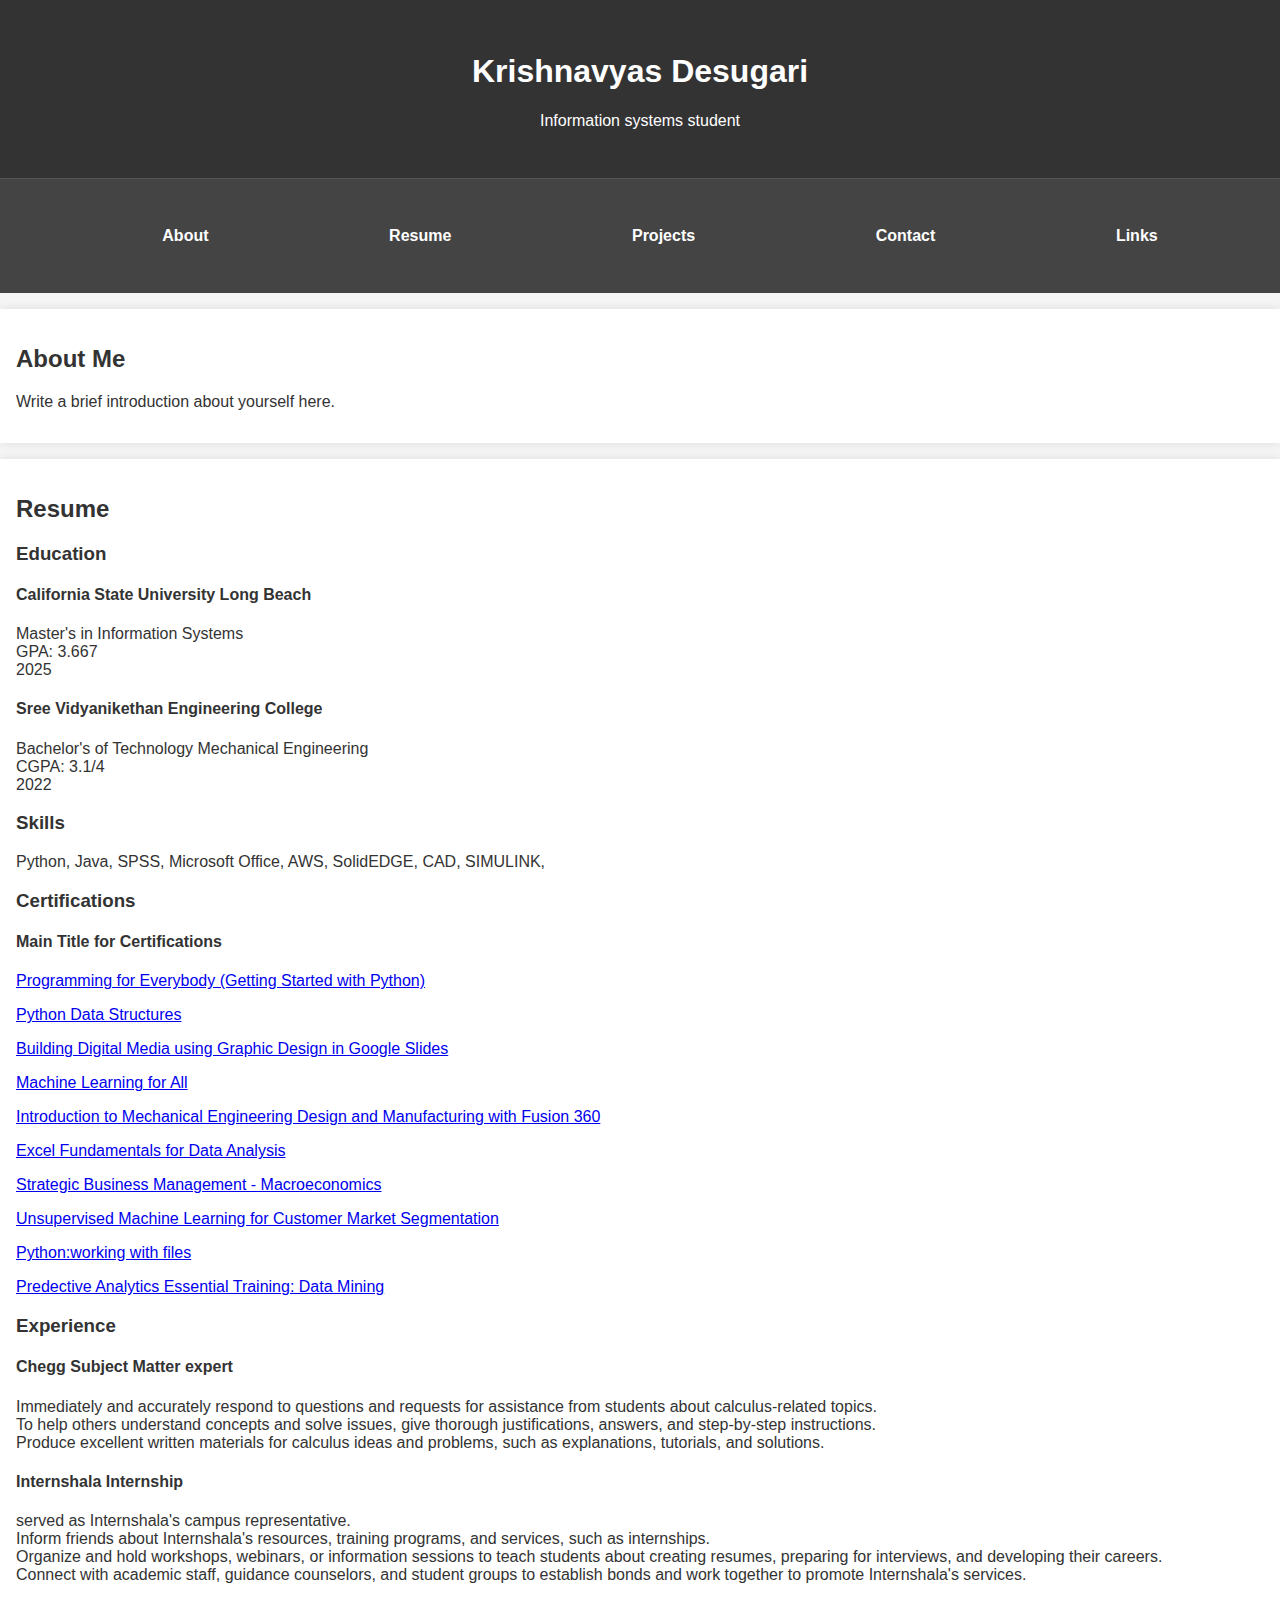
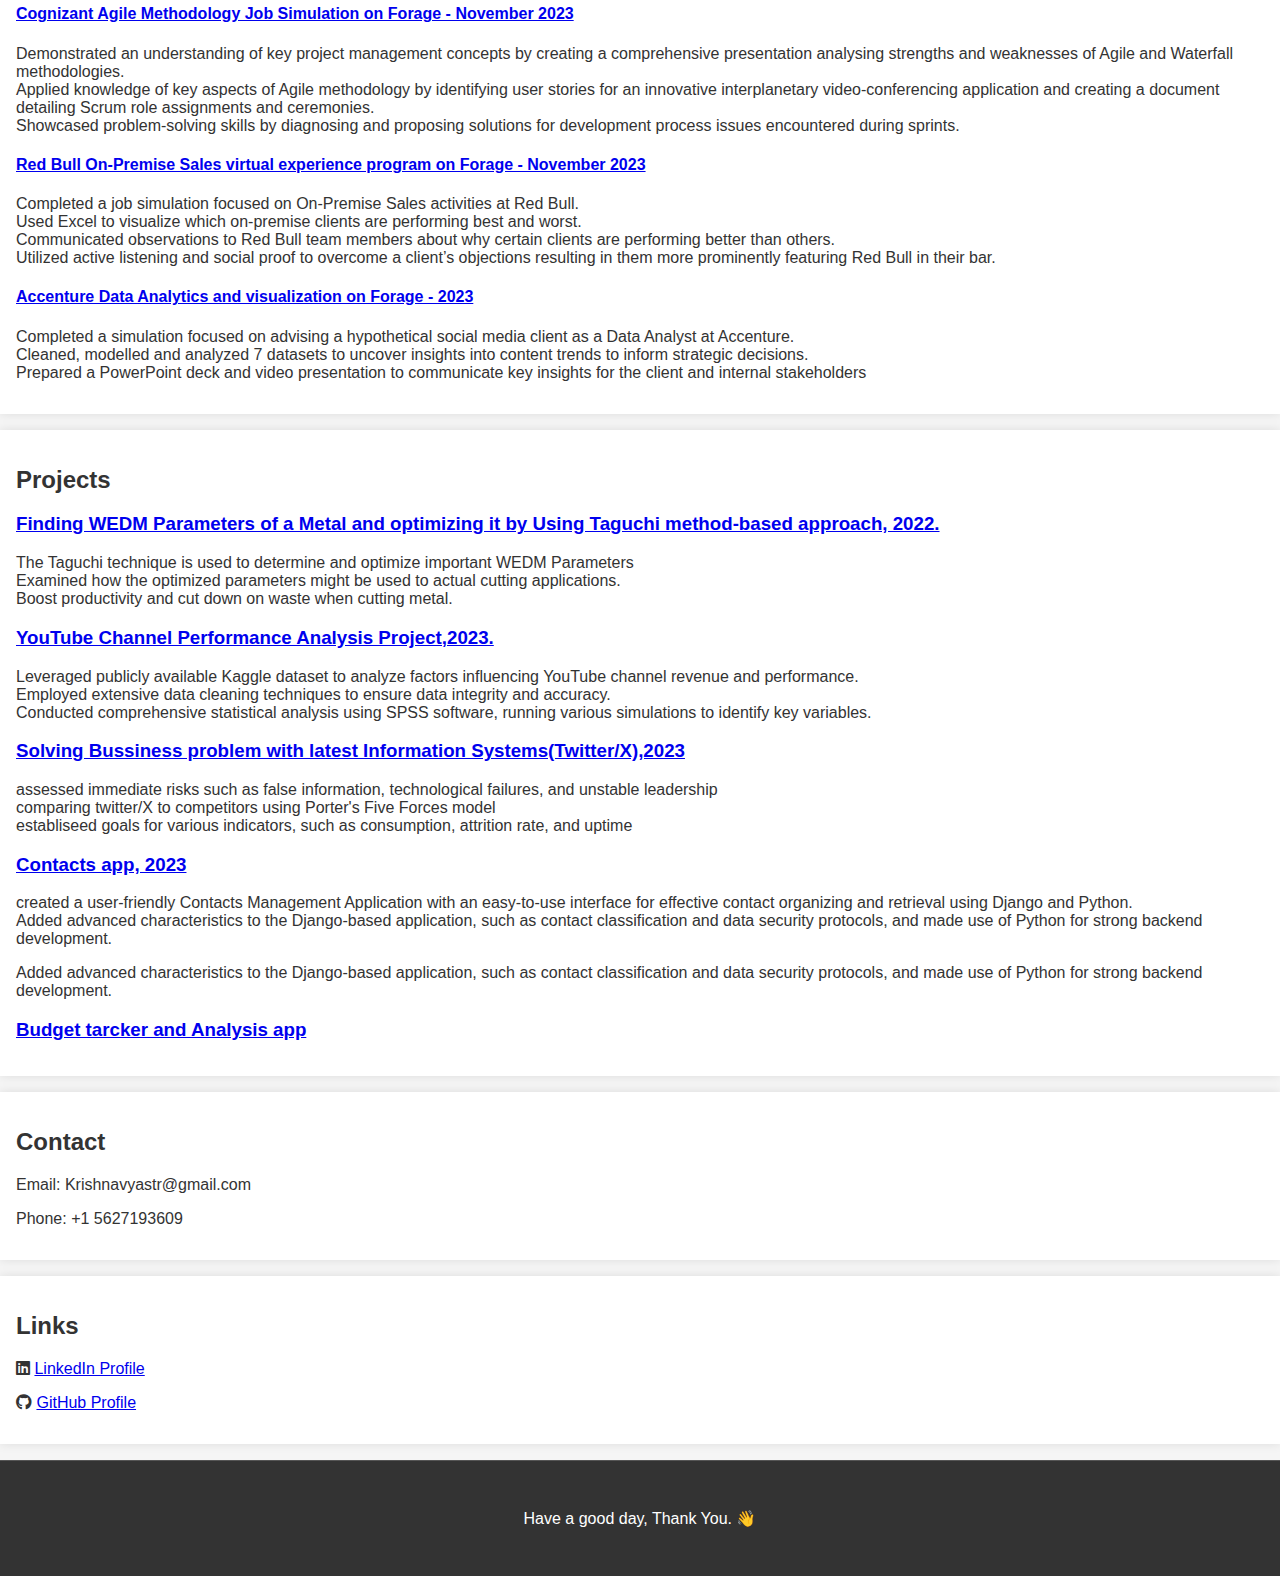
<file: index.html>
<!DOCTYPE html>
<html lang="en">
<head>
    <meta charset="UTF-8">
    <meta name="viewport" content="width=device-width, initial-scale=1.0">
    <link rel="stylesheet" href="style.css">
    <link rel="stylesheet" href="https://cdnjs.cloudflare.com/ajax/libs/font-awesome/6.0.0/css/all.min.css">
    <!-- Include FontAwesome CSS -->

    <title>Krishnavyas Desugari </title>
</head>
<body>
    <header>
        <h1>Krishnavyas Desugari</h1>
        <p>Information systems student</p>
    </header>

    <nav>
        <ul>
            <li><a href="#about">About</a></li>
            <li><a href="#resume">Resume</a></li>
            <li><a href="#projects">Projects</a></li>
            <li><a href="#contact">Contact</a></li>
            <li><a href="#links">Links</a></li>
        </ul>
    </nav>

    <section id="about">
        <h2>About Me</h2>
        <p>Write a brief introduction about yourself here.</p>
    </section>

    <section id="resume">
        <h2>Resume</h2>
        <h3>Education</h3>
        <h4>California State University Long Beach</h4>
        <p>Master's in Information Systems<br>GPA: 3.667<br>2025</p>
        <h4>Sree Vidyanikethan Engineering College</h4>
        <p>Bachelor's of Technology Mechanical Engineering<br>CGPA: 3.1/4<br>2022</p>

        <h3>Skills</h3>
        <p>Python, Java, SPSS, Microsoft Office, AWS, SolidEDGE, CAD, SIMULINK,</p>

        

        <h3>Certifications</h3>
        <h4>Main Title for Certifications</h4>
        <p><a href="https://coursera.org/share/e63f2795f16522da33cf91bbc5d96f0c" target="_blank">Programming for Everybody (Getting Started with Python)</a></p>
        <p><a href="https://coursera.org/share/f6de3489c05f5068a360396dc139a694" target="_blank">Python Data Structures</a></p>
        <p><a href="https://coursera.org/share/38b887a53f4fc4ea763b54c578cd6b30" target="_blank">Building Digital Media using Graphic Design in Google Slides</a></p>
        <p><a href="https://coursera.org/share/f289cc6e887d947d2659a9dc3a25b0d5" target="_blank">Machine Learning for All</a></p>
        <p><a href="https://coursera.org/share/5f9830969c081664077b67321b6d8f22" target="_blank">Introduction to Mechanical Engineering Design and Manufacturing with Fusion 360</a></p>
        <p><a href="https://coursera.org/share/390476a38d9387ca66bd6a95716291d8" target="_blank">Excel Fundamentals for Data Analysis</a></p>
        <p><a href="/account/accomplishments/?utm_source=link&utm_medium=certificate&utm_content=cert_image&utm_campaign=pdf_header_button&utm_product=course" target="_blank">Strategic Business Management - Macroeconomics</a></p>
        <p><a href="https://coursera.org/share/039fe5f1aea6fa9e054bd33a8f8b551e" target="_blank">Unsupervised Machine Learning for Customer Market Segmentation</a></p>
        <p><a href="https://www.linkedin.com/learning/certificates/27d104394e0ee60d3741a1a8a55ee8059fe2f4f99d724fc1303f5ea011f603be?u=42458916" target="_blank">Python:working with files</a></p>
        <p><a href="https://www.linkedin.com/learning/certificates/d762c898feca6637689d03f4139ca23c1af913f37f51fd221e582375d99faa65" target="_blank">Predective Analytics Essential Training: Data Mining</a></p>

        <h3>Experience</h3>
        <h4>Chegg Subject Matter expert</h4>
        <p>Immediately and accurately respond to questions and requests for assistance from students about calculus-related topics.<br>To help others understand concepts and solve issues, give thorough justifications, answers, and step-by-step instructions.<br>Produce excellent written materials for calculus ideas and problems, such as explanations, tutorials, and solutions.</p>
        <h4>Internshala Internship</h4>
        <p>served as Internshala's campus representative.<br>
            Inform friends about Internshala's resources, training programs, and services, such as internships.<br>
            Organize and hold workshops, webinars, or information sessions to teach students about creating resumes, preparing for interviews, and developing their careers.<br>
            Connect with academic staff, guidance counselors, and student groups to establish bonds and work together to promote Internshala's services.
            </p>
        <h4><a href="https://www.theforage.com/simulations/cognizant/agile-methodology-io6p" target="_blank">Cognizant Agile Methodology Job Simulation on Forage - November 2023
        </a></h4>
        <p> Demonstrated an understanding of key project management concepts by creating
              a comprehensive presentation analysing strengths and weaknesses of Agile and
              Waterfall methodologies.<br>
             Applied knowledge of key aspects of Agile methodology by identifying user
              stories for an innovative interplanetary video-conferencing application and
              creating a document detailing Scrum role assignments and ceremonies.<br>
             Showcased problem-solving skills by diagnosing and proposing solutions for
              development process issues encountered during sprints.</p>
        <h4><a href="https://www.theforage.com/simulations/red-bull/on-premise-sales-waza" target="_blank">Red Bull On-Premise Sales virtual experience program on Forage - November 2023</a></h4>
        <p>Completed a job simulation focused on On-Premise Sales activities at Red Bull.<br>
            Used Excel to visualize which on-premise clients are performing best and worst.<br>
            Communicated observations to Red Bull team members about why certain clients are performing better than others.<br>
            Utilized active listening and social proof to overcome a client’s objections resulting in them more prominently featuring Red Bull in their bar.
            </p>
        <h4><a href="https://www.theforage.com/simulations/accenture-nam/data-analytics-mmlb" target="_blank">Accenture Data Analytics and visualization on Forage - 2023</a></h4>
        <p> Completed a simulation focused on advising a hypothetical social media client as a Data Analyst at Accenture.<br>
            Cleaned, modelled and analyzed 7 datasets to uncover insights into content trends to inform strategic decisions.<br>
            Prepared a PowerPoint deck and video presentation to communicate key insights for the client and internal stakeholders</p>
        


    </section>

    <section id="projects">
        
        <h2>Projects</h2>
        <h3><a href="https://drive.google.com/drive/folders/1c3jFDvADExxtOc-K4UPqD1hAe1CIKNu1?usp=drive_link" target="_blank">Finding WEDM Parameters of a Metal and optimizing it by Using Taguchi method-based approach, 2022.</a></h3>
        <p>The Taguchi technique is used to determine and optimize important WEDM Parameters<br>
            Examined how the optimized parameters might be used to actual cutting applications.<br>
            Boost productivity and cut down on waste when cutting metal.</p>
        <h3><a href="https://drive.google.com/drive/folders/1-80CHnszlGmA7WXSpboFkAH8iAkZj8RR?usp=drive_link" target= "_blank">YouTube Channel Performance Analysis Project,2023.</a></h3>
        <p>Leveraged publicly available Kaggle dataset to analyze factors influencing YouTube channel revenue and performance.<br>
            Employed extensive data cleaning techniques to ensure data integrity and accuracy.<br>
            Conducted comprehensive statistical analysis using SPSS software, running various simulations to identify key variables.</p>
        <h3><a href="https://drive.google.com/drive/folders/1-3MCs7x22sgpcMMvbakWq9KT3XVHmmy8?usp=drive_link" target="_blank">Solving Bussiness problem with latest Information Systems(Twitter/X),2023</a></h3>
        <p>assessed immediate risks such as false information, technological failures, and unstable leadership<br>
            comparing twitter/X to competitors using Porter's Five Forces model<br>
            establiseed goals for various indicators, such as consumption, attrition rate, and uptime
            </p>
        <h3><a href="https://github.com/krishnavyas36/krishnavyas_desugari01" target="_blank">Contacts app, 2023</a></h3>
        <p>created a user-friendly Contacts Management Application with an easy-to-use interface for effective contact organizing and retrieval using Django and Python.<br>
            Added advanced characteristics to the Django-based application, such as contact classification and data security protocols, and made use of Python for strong backend development.
            </p>
            Added advanced characteristics to the Django-based application, such as contact classification and data security protocols, and made use of Python for strong backend development.
        <h3><a href="https://github.com/krishnavyas36/Budget-Tracker-and-Analysis" target="_blank"> Budget tarcker and Analysis app</a></h3>
    </section>

    <section id="contact">
        <h2>Contact</h2>
        <p>Email: Krishnavyastr@gmail.com</p>
        <p>Phone: +1 5627193609</p>
        <!-- Add additional contact information as needed -->
    </section>

    <section id="links">
        <h2>Links</h2>
        <p><i class="fab fa-linkedin"></i> <a href="https://www.linkedin.com/in/krishnavyas-desugari-55752319b" target="_blank">LinkedIn Profile</a></p>
        <p><i class="fab fa-github"></i> <a href="https://github.com/krishnavyas36" target="_blank">GitHub Profile</a></p>
        <!-- Use FontAwesome icons for LinkedIn and GitHub -->
    </section>

    <footer>
        <p>Have a good day, Thank You. &#128075;</p>
    </footer>
</body>
</html>
</file>
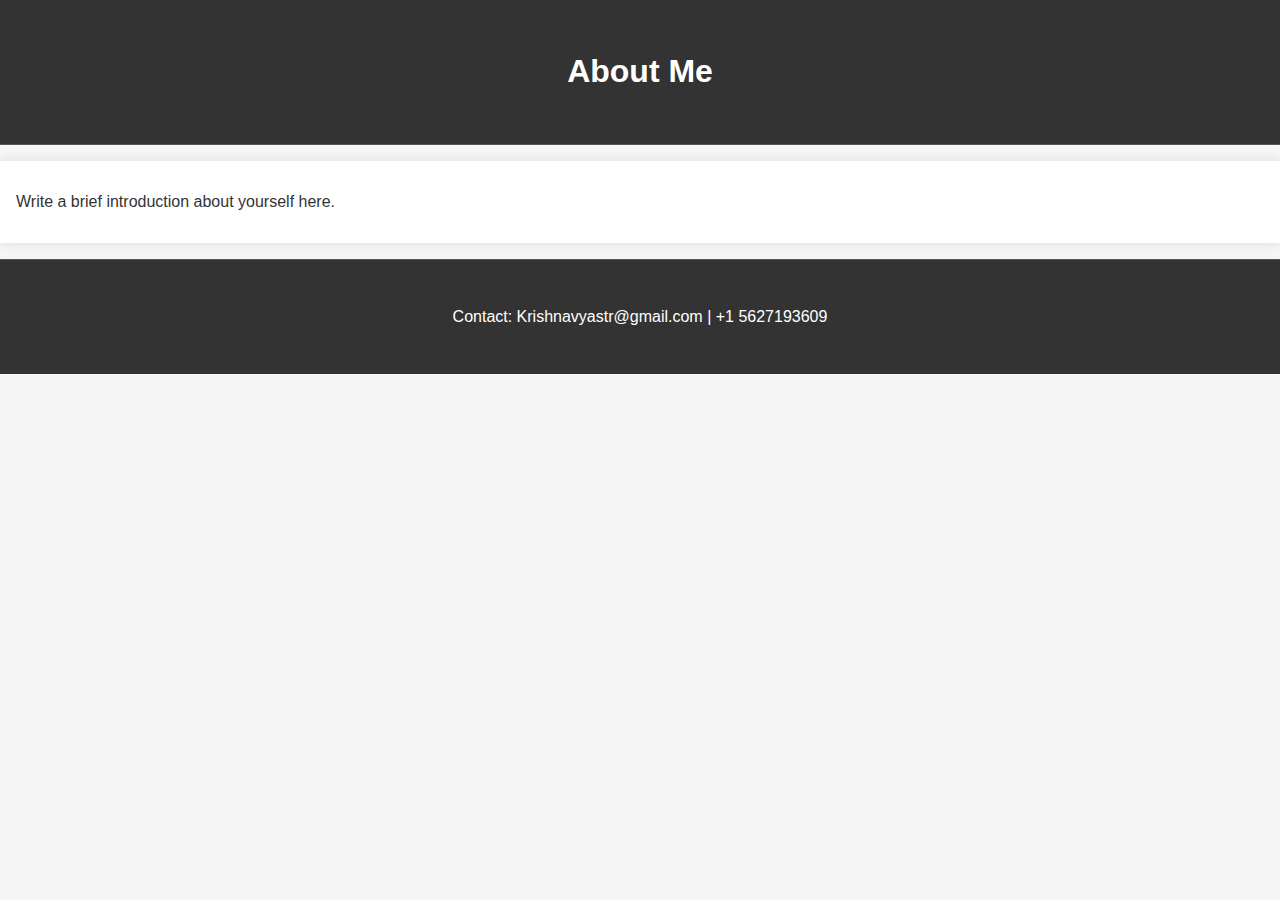
<file: about.html>
<!DOCTYPE html>
<html lang="en">
<head>
    <meta charset="UTF-8">
    <meta name="viewport" content="width=device-width, initial-scale=1.0">
    <link rel="stylesheet" href="style.css">
    <title>About - Krishnavyas Desugari</title>
</head>
<body>
    <header>
        <h1>About Me</h1>
    </header>
    <section>
        <p>Write a brief introduction about yourself here.</p>
    </section>
    <footer>
        <p>Contact: Krishnavyastr@gmail.com | +1 5627193609 </p>
    </footer>
</body>
</html>
</file>
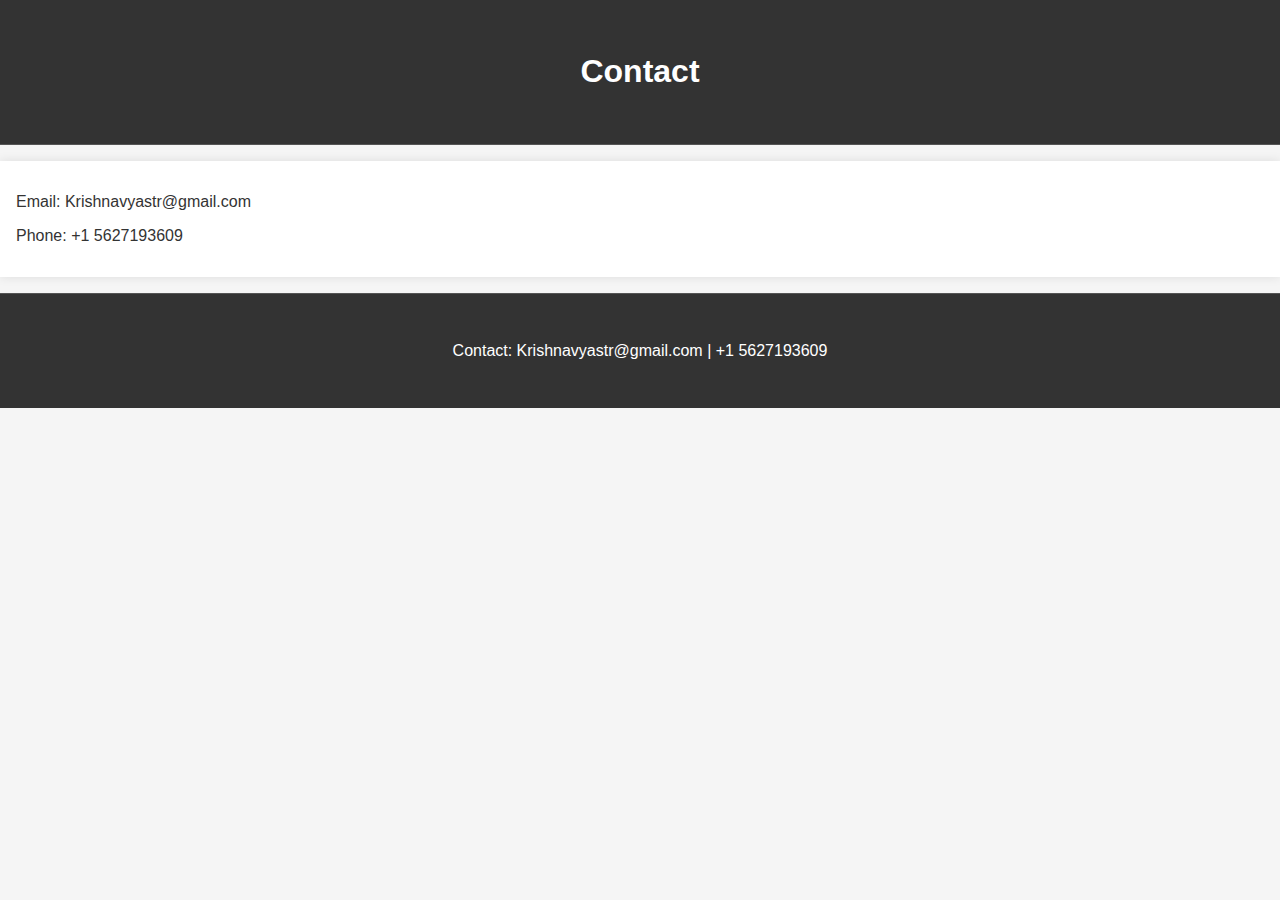
<file: contact.html>
<!DOCTYPE html>
<html lang="en">
<head>
    <meta charset="UTF-8">
    <meta name="viewport" content="width=device-width, initial-scale=1.0">
    <link rel="stylesheet" href="style.css">
    <title>Contact - Krishnavyas Desugari</title>
</head>
<body>
    <header>
        <h1>Contact</h1>
    </header>
    <section>
        <p>Email: Krishnavyastr@gmail.com</p>
        <p>Phone: +1 5627193609</p>

        <!-- Add additional contact information as needed -->
    </section>
    <footer>
        <p>Contact: Krishnavyastr@gmail.com | +1 5627193609 </p>
    </footer>
</body>
</html>
</file>
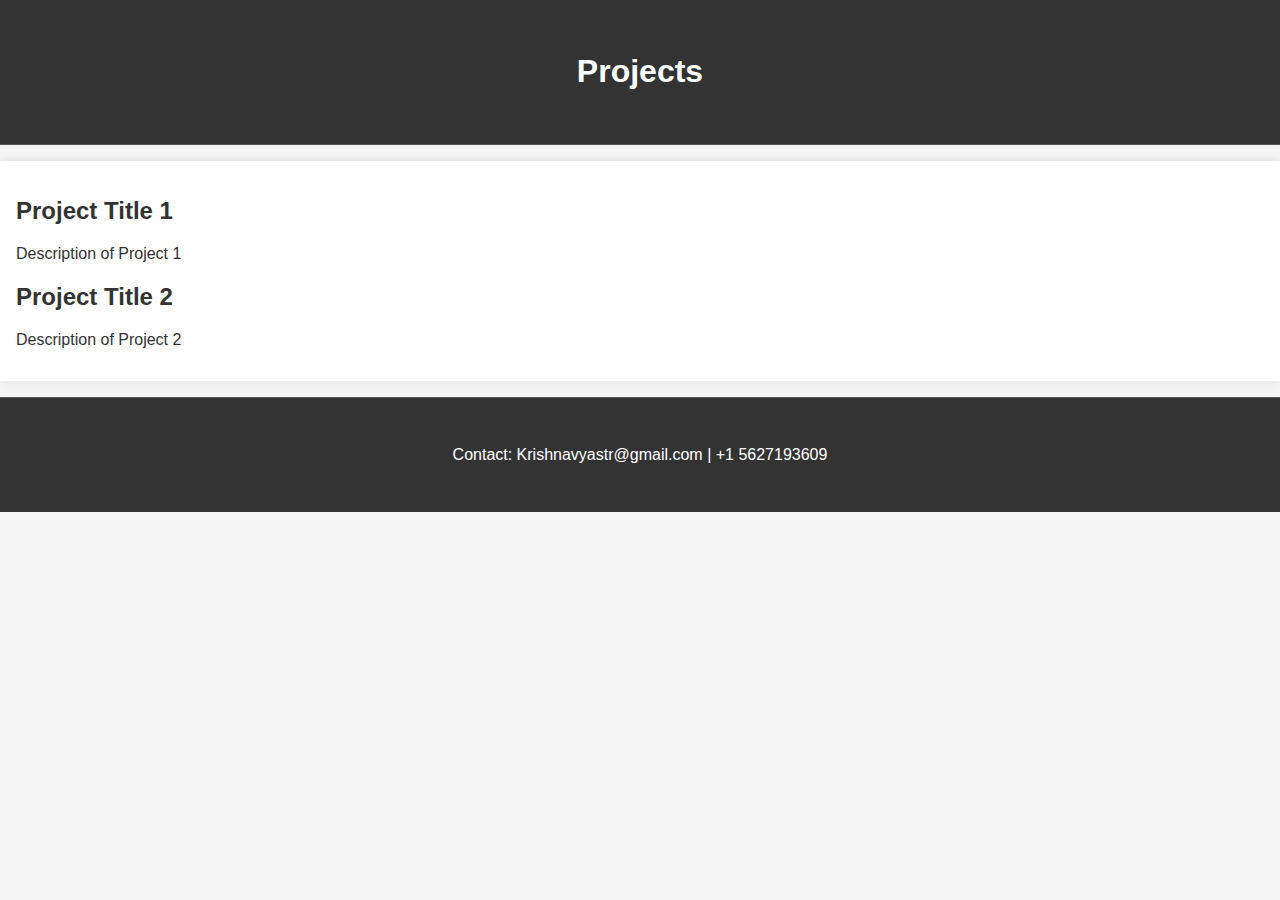
<file: projects.html>
<!DOCTYPE html>
<html lang="en">
<head>
    <meta charset="UTF-8">
    <meta name="viewport" content="width=device-width, initial-scale=1.0">
    <link rel="stylesheet" href="style.css">
    <title>Projects - Krishnavyas Desugari</title>
</head>
<body>
    <header>
        <h1>Projects</h1>
    </header>
    <section>
        <h2>Project Title 1</h2>
        <p>Description of Project 1</p>

        <h2>Project Title 2</h2>
        <p>Description of Project 2</p>

        <!-- Add more projects as needed -->
    </section>
    <footer>
        <p>Contact: Krishnavyastr@gmail.com | +1 5627193609 </p>
    </footer>
</body>
</html>
</file>
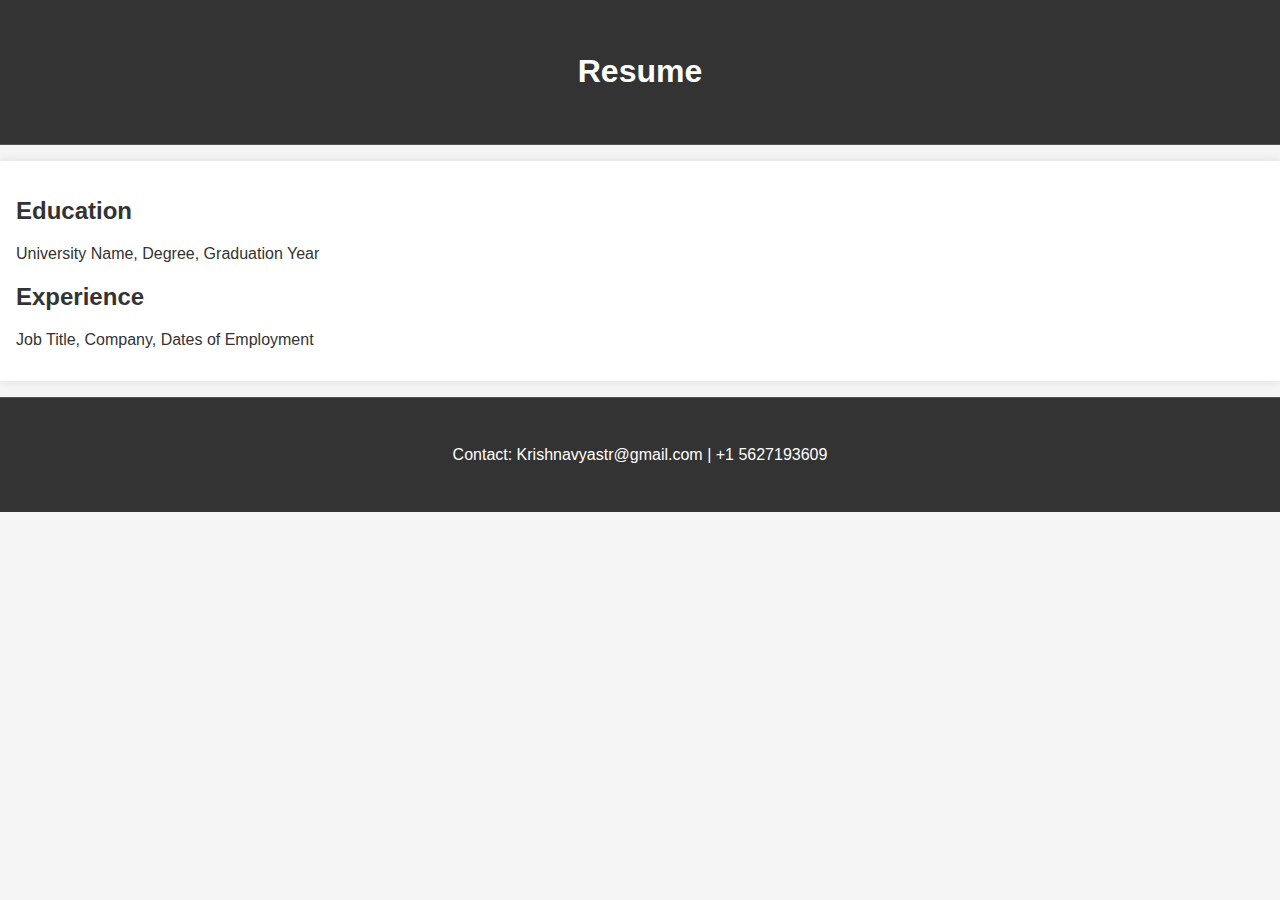
<file: resume.html>
<!DOCTYPE html>
<html lang="en">
<head>
    <meta charset="UTF-8">
    <meta name="viewport" content="width=device-width, initial-scale=1.0">
    <link rel="stylesheet" href="style.css">
    <title>Resume - Krishnavyas Desugari</title>
</head>
<body>
    <header>
        <h1>Resume</h1>
    </header>
    <section>
        <h2>Education</h2>
        <p>University Name, Degree, Graduation Year</p>

        <h2>Experience</h2>
        <p>Job Title, Company, Dates of Employment</p>

        <!-- Add more sections for skills, certifications, etc. -->
    </section>
    <footer>
        <p>Contact: Krishnavyastr@gmail.com | +1 5627193609 </p>
    </footer>
</body>
</html>
</file>
<file: style.css>
body {
    font-family: 'Arial', sans-serif;
    margin: 0;
    padding: 0;
    background-color: #f5f5f5; /* Light gray background */
    color: #333; /* Dark text color */
}

header, nav, section, footer {
    padding: 2em;
}

header {
    background-color: #333;
    color: #fff;
    text-align: center;
    border-bottom: 1px solid #555; /* Add a subtle border */
}

nav {
    background-color: #444; /* Slightly darker background for navigation */
    color: #fff;
}

nav ul {
    list-style: none;
    display: flex;
    justify-content: space-around;
}

section {
    margin: 1em 0;
    padding: 1em;
}

#about {
    background-color: #fff; /* Light blue background for About section */
}

#resume {
    background-color: #fff; /* Light green background for Resume section */
}

#projects {
    background-color: #fff; /* Light yellow background for Projects section */
}

#contact {
    background-color: #fff; /* Light red background for Contact section */
}

footer {
    background-color: #333;
    color: #fff;
    text-align: center;
    border-top: 1px solid #555; /* Add a subtle border */
}


nav a {
    text-decoration: none;
    color: #fff;
    font-weight: bold;
    transition: color 0.3s; /* Smooth color transition on hover */
}

nav a:hover {
    color: #ffd700; /* Change color on hover to gold/yellow */
}

section {
    background-color: #fff;
    box-shadow: 0 0 10px rgba(0, 0, 0, 0.1); /* Add a subtle box shadow */
}

footer {
    background-color: #333;
    color: #fff;
    text-align: center;
    border-top: 1px solid #555; /* Add a subtle border */
}

/* Responsive styling */
@media (max-width: 600px) {
    nav ul {
        flex-direction: column;
        align-items: center;
    }
}
</file>
